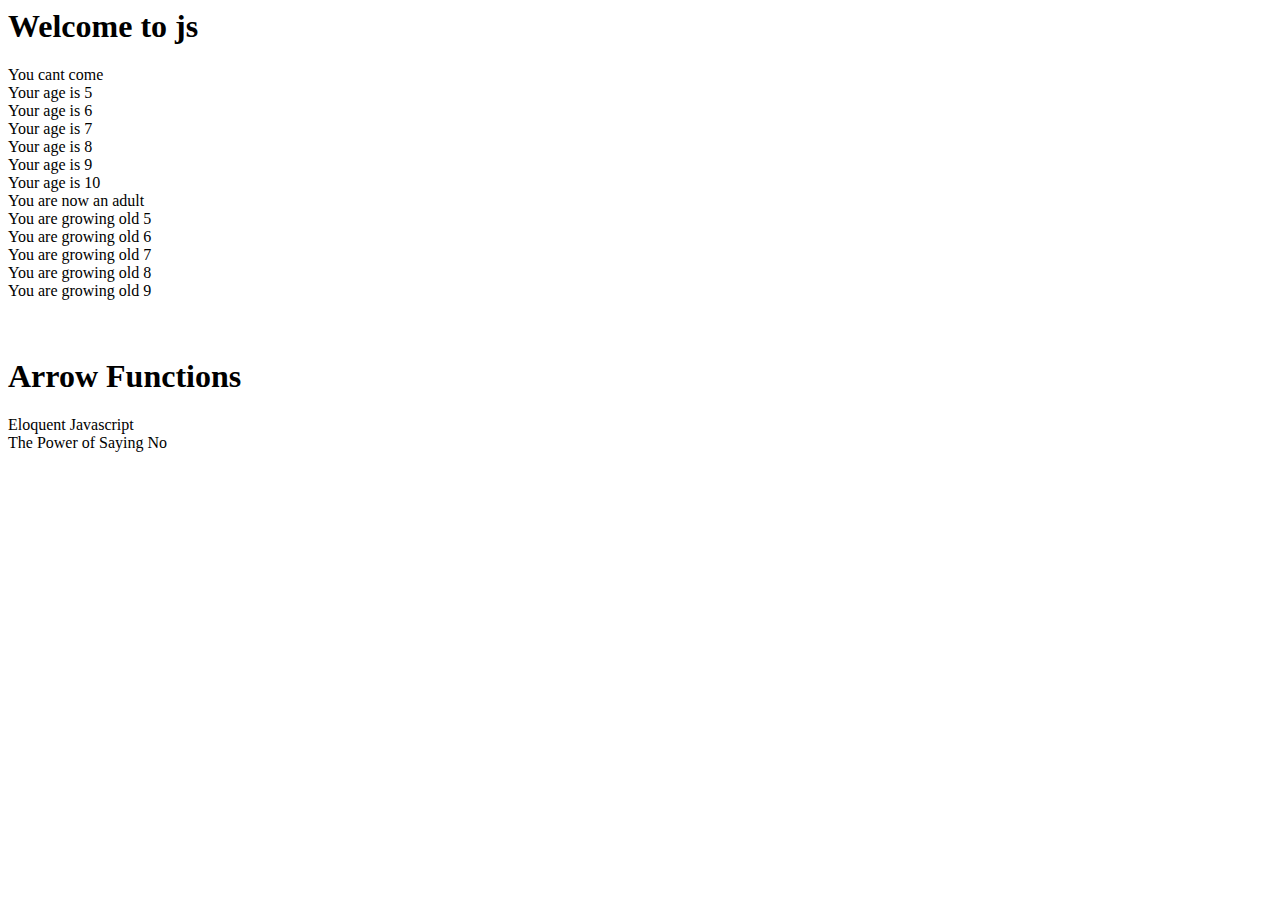
<file: index.html>
<html lang="en">
<head>
    <meta charset="UTF-8">
    <meta name="viewport" content="width=device-width, initial-scale=1.0">
    <title>JS learning journey</title>
</head>
<body>
    <h1>Welcome to js</h1>
    <script src="script.js"></script>
</body>
</html>
</file>
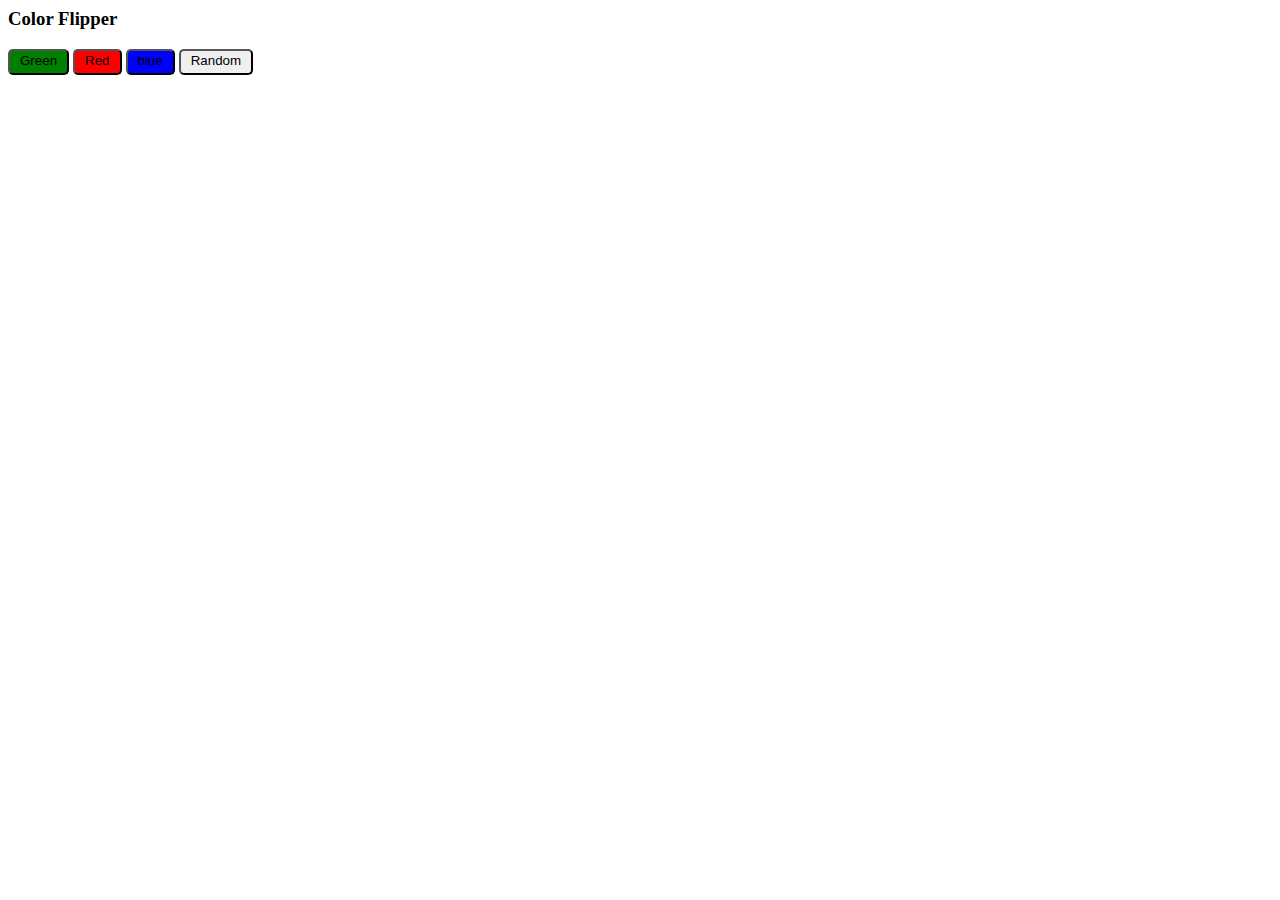
<file: jsProjects/colorFlipper/index.html>
<html lang="en">
<head>
    <meta charset="UTF-8">
    <meta name="viewport" content="width=device-width, initial-scale=1.0">
    <link rel="stylesheet" href="style.css">
    <title>Color Flipper</title>
</head>
<body>
    <header>
        <h3>Color Flipper</h3>
    </header>
   <main>
    <button id="green">Green</button>
    <button id="red">Red</button>
    <button id="blue">blue</button>
    <button>Random</button>
   </main>
    
</body>
</html>
</file>
<file: jsProjects/colorFlipper/style.css>
button{
    
    border-radius: 5px;
    padding: 2px 10px 5px;
}
#green{
    background-color: green;

}
#red{
    background-color: red;
}
#blue{
    background-color: blue;

}
</file>
